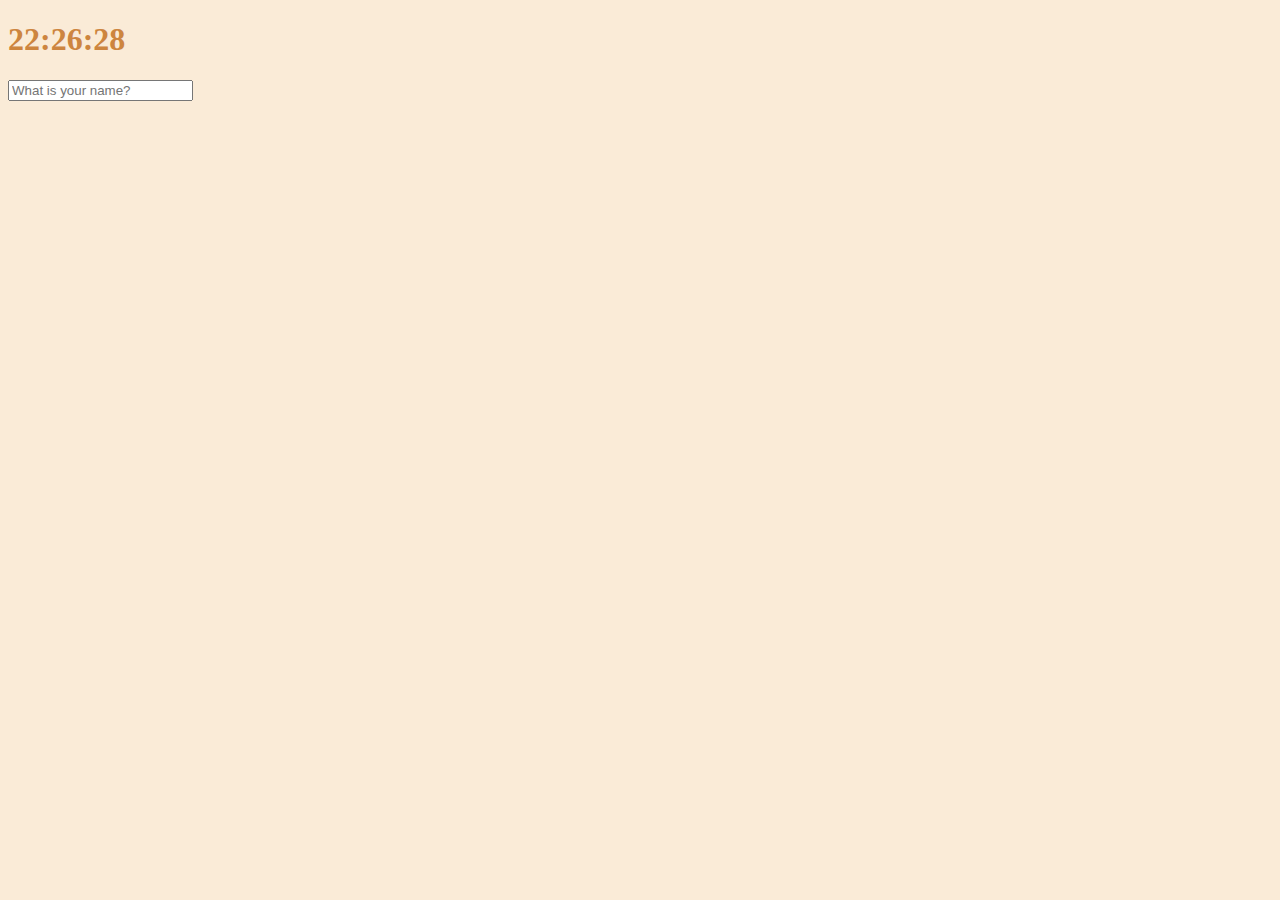
<file: JSBasic/index.html>
<!DOCTYPE html>
<html lang="en">
  <head>
    <meta charset="UTF-8" />
    <meta name="viewport" content="width=device-width, initial-scale=1.0" />
    <title>Momentum</title>
    <link rel="stylesheet" href="index.css" type="text/css" />
  </head>
  <body>
    <div class="js-clock">
      <h1></h1>
    </div>
    <form class="js-form form">
      <input type="text" placeholder="What is your name?" />
    </form>
    <h4 class="js-greetings greetings"></h4>
    <script defer src="clock.js"></script>
    <script defer src="greeting.js"></script>
  </body>
</html>
</file>
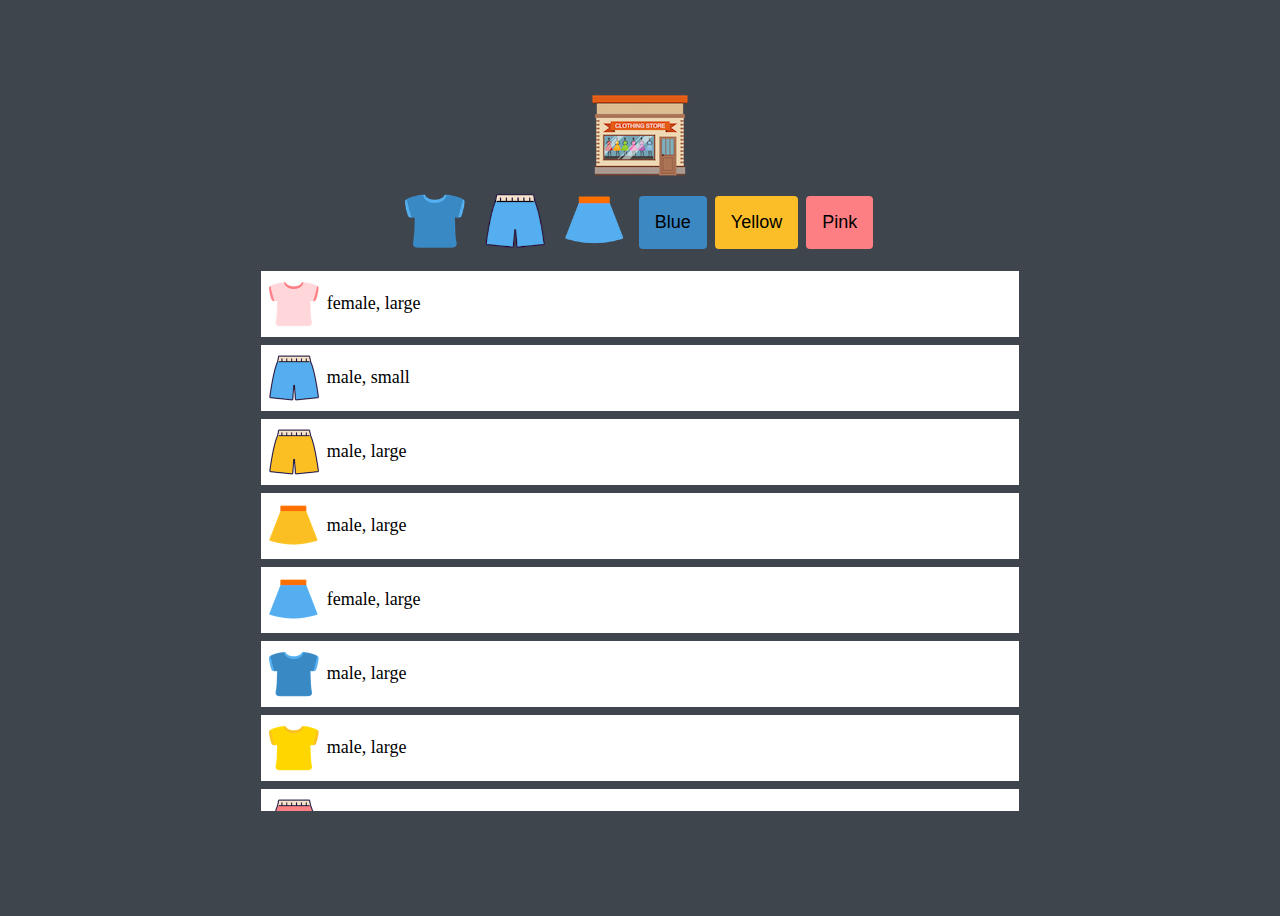
<file: miniGame/index.html>
<!DOCTYPE html>
<html lang="en">
  <head>
    <meta charset="UTF-8" />
    <meta name="viewport" content="width=device-width, initial-scale=1.0" />
    <title>Online Shopping</title>
    <link rel="stylesheet" href="style.css" />
    <script src="src/main2.js"></script>
  </head>
  <body>
    <!-- Logo -->
    <img src="img/logo.png" alt="로고" class="logo" />

    <!-- Buttons -->
    <section class="buttons">
      <button class="btn">
        <img
          class="imgBtn"
          src="img/blue_t.png"
          data-key="type"
          data-value="tshirt"
        />
      </button>
      <button class="btn">
        <img
          class="imgBtn"
          src="img/blue_p.png"
          data-key="type"
          data-value="pants"
        />
      </button>
      <button class="btn">
        <img
          class="imgBtn"
          src="img/blue_s.png"
          data-key="type"
          data-value="skirt"
        />
      </button>
      <button class="btn colorBtn blue" data-key="color" data-value="blue">
        Blue
      </button>
      <button class="btn colorBtn yellow" data-key="color" data-value="yellow">
        Yellow
      </button>
      <button class="btn colorBtn pink" data-key="color" data-value="pink">
        Pink
      </button>
    </section>

    <!-- Items -->
    <ul class="items"></ul>
  </body>
</html>
</file>
<file: JSBasic/index.css>
body {
  background-color: antiquewhite;
}

h1 {
  color: peru;
}

.form,
.greetings {
  display: none;
}

.showing {
  display: block;
}
</file>
<file: miniGame/style.css>
:root {
  /* color 변수로 정의 */
  --color-black: #3f454d;
  --color-white: #ffffff;
  --color-blue: #3b88c3;
  --color-yellow: #fbbe28;
  --color-pink: #fd7f84;
  --color-light-grey: #dfdfdf;

  /* size */
  --base-space: 8px;
  --size-button: 60px;
  --size-border: 4px;
  --size-thumbnail: 50px;
  --font-size: 18px;

  /* annimation */
  --annimation-duration: 300ms;
}

body {
  height: 100vh;
  background-color: var(--color-black);
  display: flex;
  flex-direction: column;
  justify-content: center;
  align-items: center;
}

.logo {
  cursor: pointer;
  transition: transform var(--annimation-duration) ease;
}

.btn {
  background-color: transparent;
  border: none;
  outline: none;
  cursor: pointer;
  transition: transform var(--annimation-duration) ease;
  margin-right: var(--base-space);
}

.btn:hover,
.logo:hover {
  transform: scale(1.1);
}

.buttons {
  display: flex;
  align-items: center;
}

.imgBtn {
  width: var(--size-button);
  height: var(--size-button);
}

.colorBtn {
  font-size: var(--font-size);
  padding: calc(var(--base-space) * 2);
  border-radius: var(--size-border);
}

.blue {
  background-color: var(--color-blue);
}

.yellow {
  background-color: var(--color-yellow);
}

.pink {
  background-color: var(--color-pink);
}

.items {
  width: 60%;
  height: 60%;
  list-style: none;
  padding-left: 0;
  overflow-y: auto;
}

.item {
  background-color: var(--color-white);
  display: flex;
  align-items: center;
  padding: var(--base-space);
  margin-bottom: var(--base-space);
}

.itme__thumbnail {
  width: var(--size-thumbnail);
  height: var(--size-thumbnail);
}

.item__description {
  margin-left: var(--base-space);
  font-size: var(--font-size);
}

.invisible {
  display: none;
}
</file>
